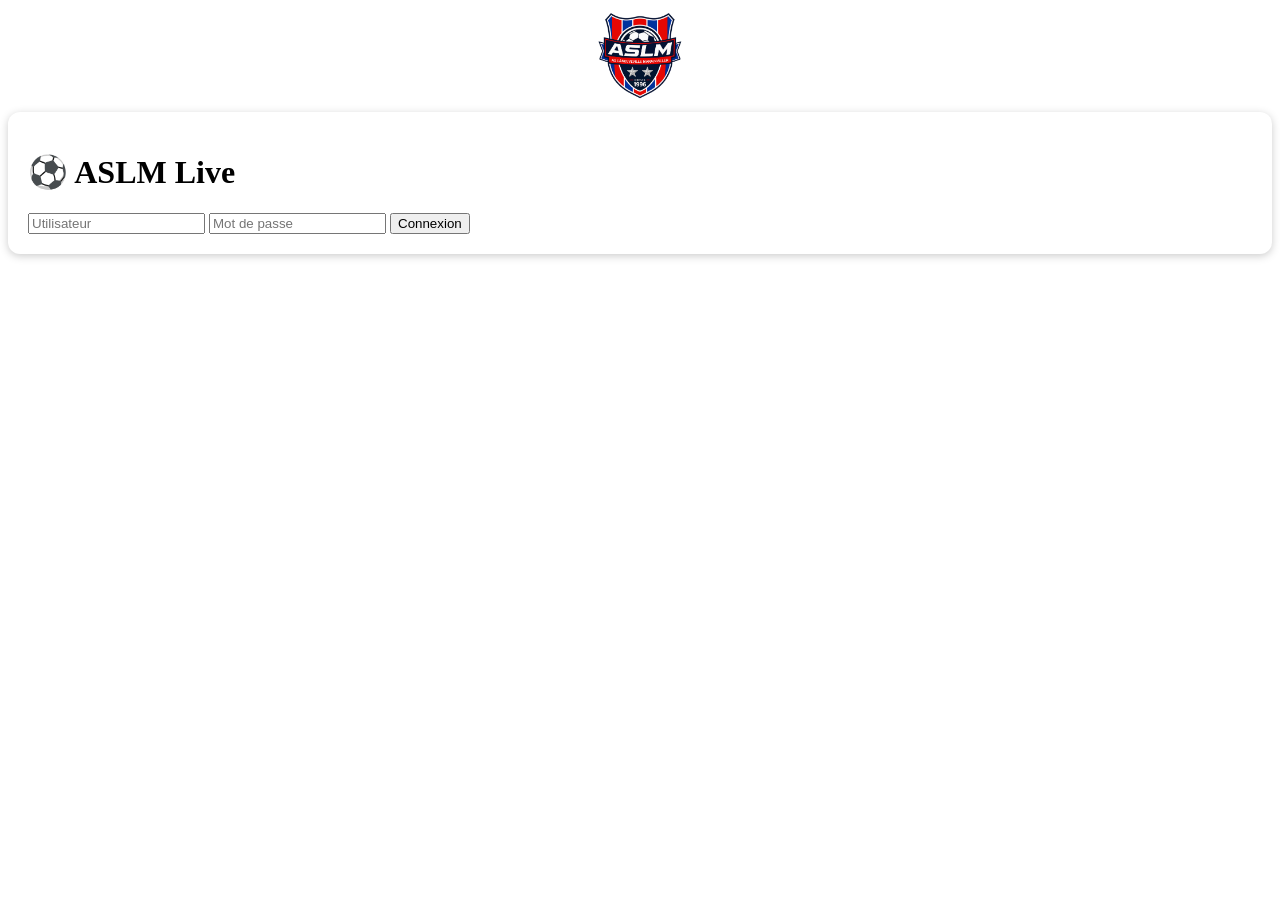
<file: templates/login.html>
<!DOCTYPE html>
<html lang="fr">

<head>
    <meta charset="UTF-8">
    <link rel="stylesheet" href="/static/style.css">
    <title>Connexion ASLM Live</title>
</head>

<body>

    <img class="logo" src="/static/logo_aslm.png">

    <div class="card">

        <h1>⚽ ASLM Live</h1>

        <form method="post">

            <input
                type="text"
                name="login"
                placeholder="Utilisateur"
                required>

            <input
                type="password"
                name="password"
                placeholder="Mot de passe"
                required>

            <button type="submit">
                Connexion
            </button>

        </form>

    </div>

</body>

</html>
</file>
<file: static/style.css>
<<<<<<< HEAD
body{
    font-family:Arial,sans-serif;
    background:#eef2f7;
    max-width:1100px;
    margin:auto;
    padding:20px;
}

.logo{
    width:90px;
    height:auto;
    display:block;
    margin:10px auto;
}

.menu{
    text-align:center;
    margin-bottom:15px;
}

.card{
    background:#ffffff;
    border-radius:12px;
    padding:20px;
    margin:12px 0;
    box-shadow:0 2px 8px #cccccc;
=======
body{font-family:Arial,sans-serif;background:#eef2f7;max-width:1100px;margin:auto;padding:20px}.logo{width:90px;height:auto;display:block;margin:10px auto}.card{background:#fff;border-radius:12px;padding:20px;margin:12px 0;box-shadow:0 2px 8px #ccc}.btn{background:#d90429;color:#fff;padding:10px 14px;text-decoration:none;border-radius:6px;display:inline-block;margin:3px}.menu{text-align:center;margin-bottom:15px}.score{font-size:72px;font-weight:bold;color:#003566;text-align:center;margin:20px 0;}.status{font-weight:bold}input,select,button{padding:8px;margin:4px}input,
select,
button {
    width: 100%;
    box-sizing: border-box;
    padding: 10px;
    margin: 5px 0;
>>>>>>> 435aa70cba8373852ece083d67e9e3e72e0b05df
}

.btn{
    display:block;
    width:100%;
    text-align:center;
    background:#d90429;
    color:white;
    text-decoration:none;
<<<<<<< HEAD
    padding:14px;
    margin:6px 0;
    border-radius:8px;
    font-size:18px;
    font-weight:bold;
    border:none;
    cursor:pointer;
}

.btn:hover{
    opacity:0.9;
}

input,
select,
button{
    width:100%;
    box-sizing:border-box;
    padding:10px;
    margin:5px 0;
    font-size:16px;
}

/* ========================= */
/* PAGE MATCH                */
/* ========================= */

.score{
    background:#003566;
    border-radius:12px;
    padding:20px;
    text-align:center;
    margin:20px auto;
    color:white;
}

.chrono-match{
    font-size:42px;
    font-weight:bold;
    color:white;
    margin-bottom:10px;
}

.score-match{
    font-size:72px;
    font-weight:bold;
    color:white;
}

.match-header{
    display:flex;
    justify-content:space-between;
    align-items:center;
    gap:20px;
    margin:20px 0;
}

.team-side{
    flex:1;
    text-align:center;
    font-size:22px;
    font-weight:bold;
}

.team-logo{
    width:45px;
    height:auto;
    display:block;
    margin:0 auto 8px auto;
}

.status{
    text-align:center;
    font-size:22px;
    font-weight:bold;
    margin:15px 0;
}

.chrono{
    text-align:center;
    font-size:28px;
    font-weight:bold;
    color:#003566;
}

.score-team{
    font-size:22px;
    font-weight:bold;
    margin:5px 0;
    color:white;
}

/* ========================= */
/* SUPPORTERS                */
/* ========================= */

.supporter-header{
    text-align:center;
    margin-bottom:20px;
}

.supporter-header h1{
    color:#003566;
    margin:10px 0;
}

.supporter-header p{
    color:#666666;
}

.match-card{
    background:white;
    border-radius:12px;
    padding:20px;
    margin-bottom:15px;
    box-shadow:0 2px 8px rgba(0,0,0,.15);
    text-align:center;
}

.equipe{
    font-size:22px;
    font-weight:bold;
    color:#003566;
}

.adversaire{
    font-size:20px;
    margin-top:10px;
}

.score-public{
    font-size:64px;
    font-weight:bold;
    color:#d90429;
    margin:10px 0;
}

.chrono-supporter{
    font-size:32px;
    font-weight:bold;
    color:#003566;
    margin-bottom:10px;
}

.buteurs-supporters{
    margin-top:12px;
    padding:10px;
    background:#f5f5f5;
    border-radius:8px;
    text-align:left;
}

.buteurs-supporters h4{
    margin:0 0 8px 0;
    font-size:20px;
    color:#003566;
    text-align:center;
}

.buteurs-supporters p{
    margin:2px 0;
    font-size:16px;
    font-weight:normal;
    color:#333;
}

/* ========================= */
/* STATUTS                   */
/* ========================= */

.avant{
    color:#777777;
    font-weight:bold;
}

.encours{
    color:green;
    font-weight:bold;
}

.mitemps{
    color:orange;
    font-weight:bold;
}

.termine{
    color:red;
    font-weight:bold;
}

/* ========================= */
/* COMPOSITION               */
/* ========================= */

.composition{
    background:white;
=======
    padding:16px;
    margin:6px 0;
    border-radius:8px;
    font-size:20px;
    font-weight:bold;
}

.score {
    font-size: 60px;
    text-align: center;
    font-weight: bold;
    color: #003566;
}
.composition{
    background:#ffffff;
>>>>>>> 435aa70cba8373852ece083d67e9e3e72e0b05df
    border-left:5px solid #003566;
    padding:10px;
    margin:10px 0;
    border-radius:6px;
}

.composition li{
    padding:4px 0;
}
<<<<<<< HEAD

/* ========================= */
/* QR CODE                   */
/* ========================= */

.qr-zone{
    text-align:center;
    background:white;
    border-radius:12px;
    padding:15px;
    margin:20px 0;
    box-shadow:0 2px 8px #cccccc;
}

.qr-zone img{
    width:180px;
    height:auto;
}

/* ========================= */
/* HISTORIQUE BUTEURS        */
/* ========================= */

.but{
    padding:8px;
    margin:5px 0;
    background:white;
    border-left:5px solid #d90429;
    border-radius:5px;
}

/* ========================= */
/* VERSION MOBILE            */
/* ========================= */

@media (max-width:768px){
=======
.status{
    text-align:center;
    font-size:22px;
    font-weight:bold;
    margin:15px 0;
}
@media (max-width: 768px){
>>>>>>> 435aa70cba8373852ece083d67e9e3e72e0b05df

    body{
        padding:10px;
    }

<<<<<<< HEAD
=======
    .card{
        padding:15px;
    }

>>>>>>> 435aa70cba8373852ece083d67e9e3e72e0b05df
    .logo{
        width:70px;
    }

<<<<<<< HEAD
    .score-match{
        font-size:48px;
    }

    .chrono-match{
        font-size:32px;
    }

    .score-public{
        font-size:48px;
    }

    .team-side{
        font-size:18px;
    }

    .team-logo{
        width:35px;
    }

    .btn{
        font-size:18px;
    }
=======
    input,
    select,
    button{
        font-size:18px;
    }
	
	.status-avant{
    color:#777;
	}

	.status-encours{
		color:green;
		font-weight:bold;
	}

	.status-mitemps{
		color:orange;
		font-weight:bold;
	}

	.status-termine{
		color:red;
		font-weight:bold;
	}
	
	.qr-zone{
    text-align:center;
    background:white;
    border-radius:12px;
    padding:15px;
    margin:20px 0;
    box-shadow:0 2px 8px #ccc;
	}

	.qr-zone img{
		width:180px;
		height:auto;
	}
>>>>>>> 435aa70cba8373852ece083d67e9e3e72e0b05df
}
</file>
